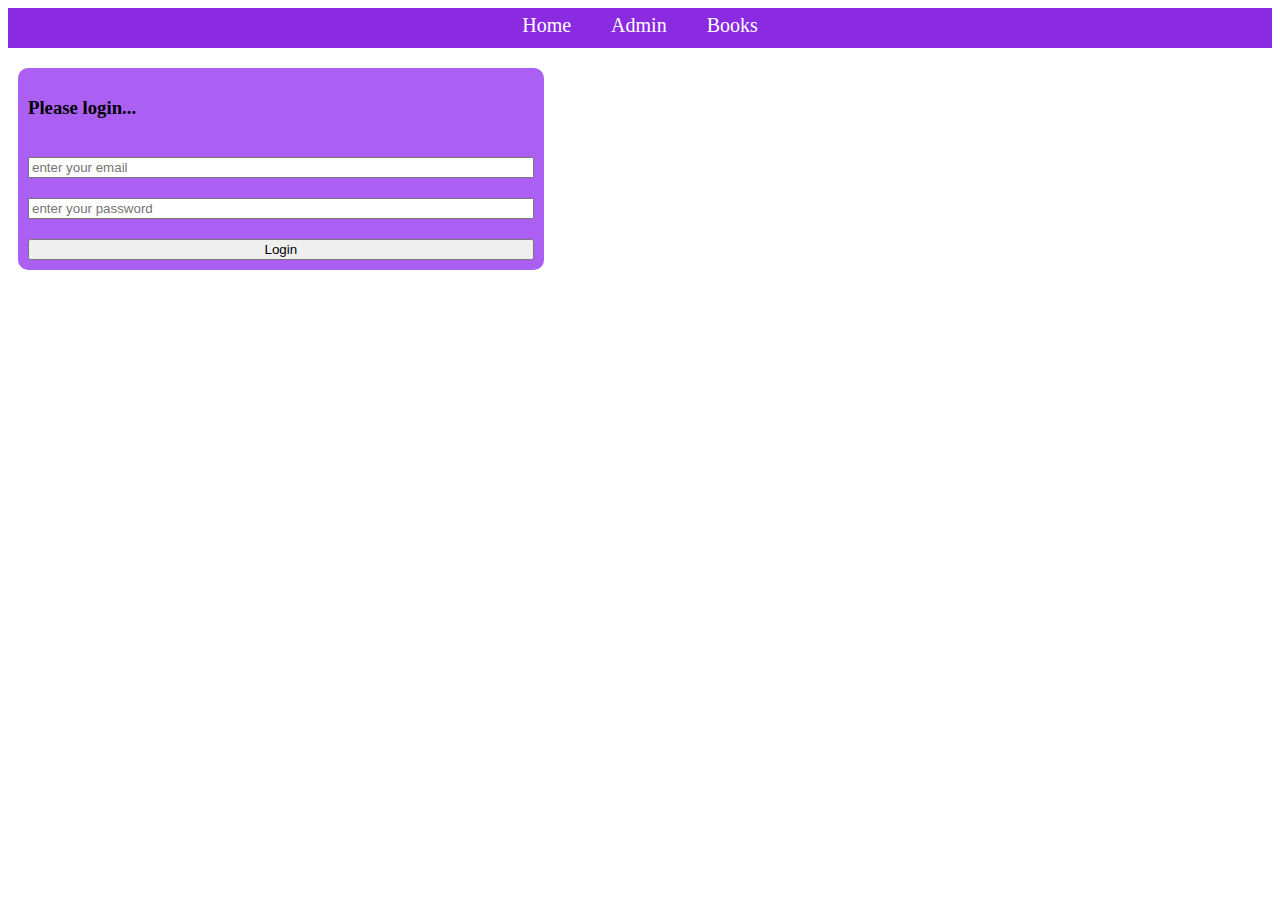
<file: index.html>
<!DOCTYPE html>
<html lang="en">
  <head>
    <meta charset="UTF-8" />
    <meta name="viewport" content="width=device-width, initial-scale=1.0" />
    <link rel="stylesheet" href="./style/index.css" />
    <title>Document</title>
  </head>
  <body>
    <nav id="navbar">
      <a href="index.html">Home</a>
      <a href="admin.html">Admin</a>
      <a href="books.html">Books</a>
    </nav>
    <div>
      <form id="loginform">
        <h3>Please login...</h3>
        <input type="text" placeholder="enter your email" id="email" />
        <input
          type="password"
          placeholder="enter your password"
          id="password"
        />
        <input type="submit" value="Login" />
      </form>
    </div>
  </body>
  <script src="script/login.js"></script>
  <script src="./script/admin.js" type="module"></script>
  <script src="./script/books.js"></script>
</html>
</file>
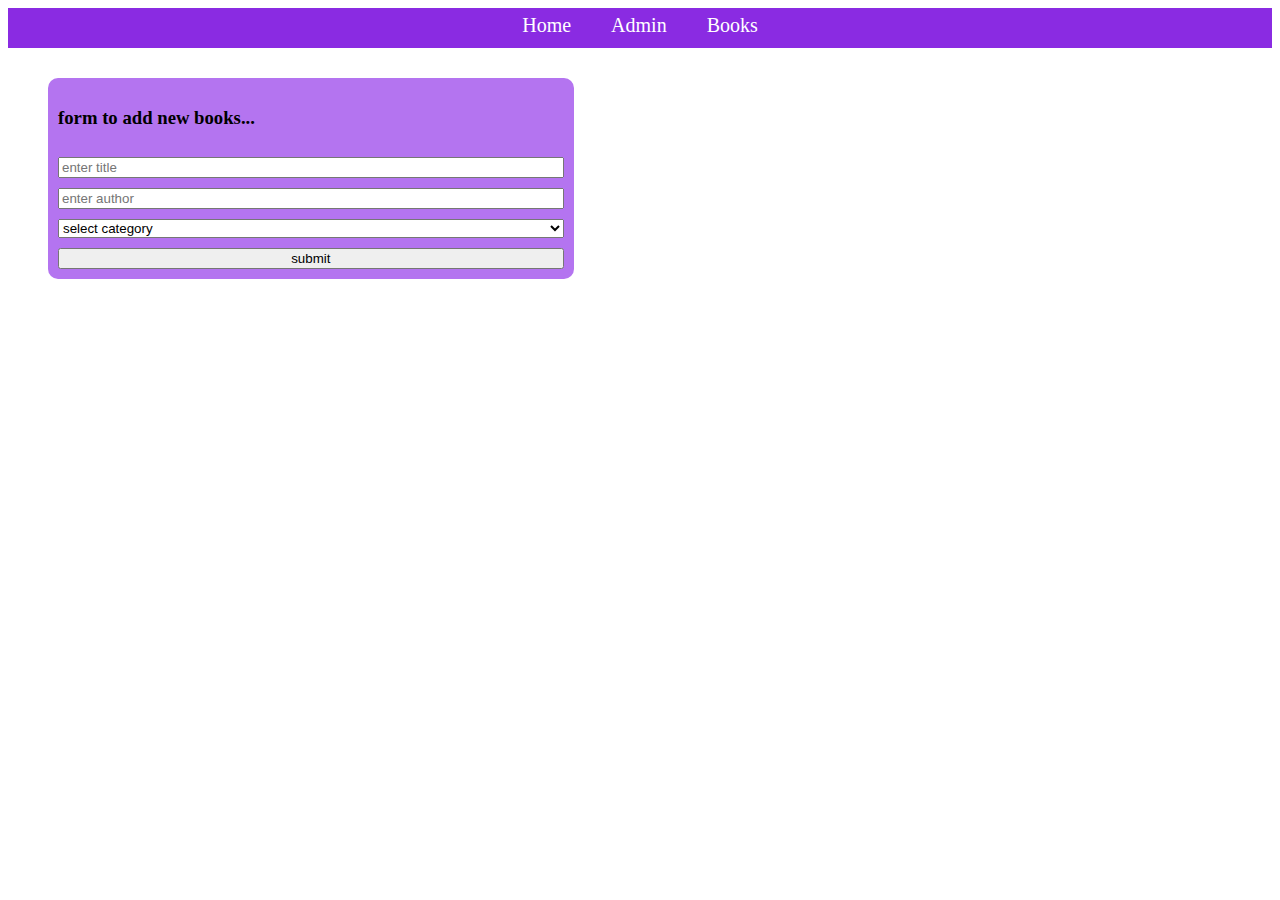
<file: admin.html>
<!DOCTYPE html>
<html lang="en">
  <head>
    <meta charset="UTF-8" />
    <meta name="viewport" content="width=device-width, initial-scale=1.0" />
    <link rel="stylesheet" href="./style/index.css" />
    <link rel="stylesheet" href="./style/admin.css" />
    <title>Document</title>
  </head>
  <body>
    <nav id="navbar">
      <a href="index.html">Home</a>
      <a href="admin.html">Admin</a>
      <a href="books.html">Books</a>
    </nav>
    <div>
      <form id="form">
        <h3>form to add new books...</h3>
        <input type="text" placeholder="enter title" id="title" />
        <input type="text" placeholder="enter author" id="author" />
        <select name="" id="select">
          <option value="">select category</option>
          <option value="fiction">Fiction</option>
          <option value="comedy">Comedy</option>
          <option value="technical">Technical</option>
        </select>
        <input type="submit" value="submit" />
      </form>
    </div>
    <div id="cont"></div>
  </body>
  <script src="./script/login.js"></script>
  <script src="./script/admin.js" type="module"></script>
  <script src="./script/books.js"></script>
</html>
</file>
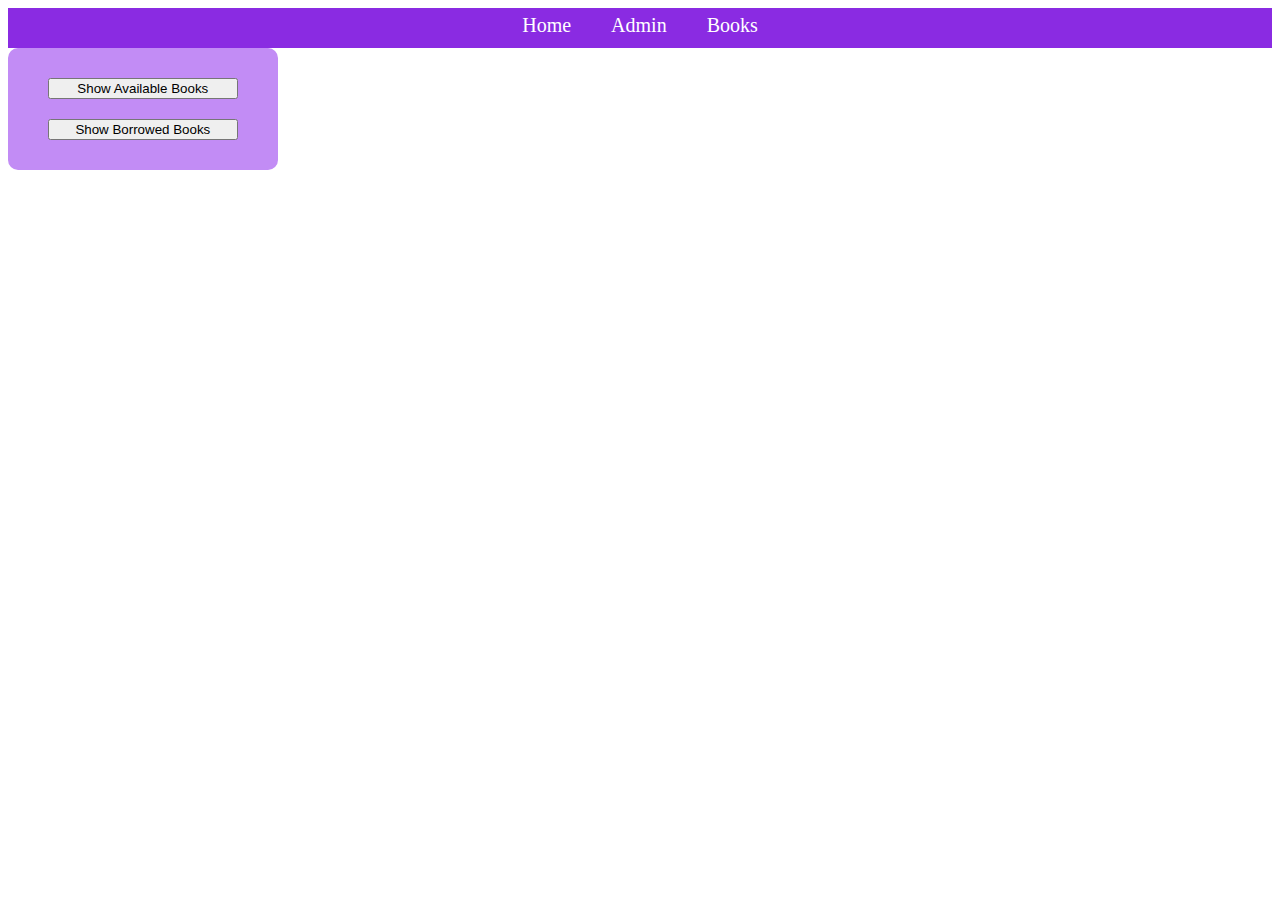
<file: books.html>
<!DOCTYPE html>
<html lang="en">
  <head>
    <meta charset="UTF-8" />
    <meta name="viewport" content="width=device-width, initial-scale=1.0" />
    <link rel="stylesheet" href="./style/index.css" />
    <link rel="stylesheet" href="./style/books.css" />
    <title>Document</title>
  </head>
  <body>
    <nav id="navbar">
      <a href="index.html">Home</a>
      <a href="admin.html">Admin</a>
      <a href="books.html">Books</a>
    </nav>

    <div id="button">
        <button id="Available">Show Available Books</button>
        <button id="Borrowed">Show Borrowed Books</button>

    </div>
  </body>
  <script src="./script/login.js"></script>
  <script src="./script/admin.js" type="module"></script>
  <script src="./script/books.js" type="module" ></script>
</html>
</file>
<file: style/index.css>
#navbar{
    background-color: blueviolet;
    width: 100%;
    height: 40px;
    display: flex;
    gap: 40px;
    justify-content: center;
}
#navbar a{
    text-decoration: none;
    color: white;
    font-size: 20px;
    margin-top: 6px;
}
#navbar a:hover{
    color: rgb(230, 33, 72);
}
#loginform{
    display: flex;
    flex-direction: column;
    width: 40%;
    margin: 20px 10px;
    background-color: rgb(172, 96, 243);
    gap: 20px;
    border-radius: 10px;
    padding: 10px;
}
</file>
<file: style/admin.css>
#form{
    display: flex;
    flex-direction: column;
    width: 40%;
    margin: 20px 10px;
    background-color: rgb(180, 116, 240);
    gap: 10px;
    margin: 30px 40px;
    border-radius: 10px;
        padding: 10px;
    
}
</file>
<file: style/books.css>
#button{
    padding: 40px 25px;
    display: flex;
    flex-direction: column;
    width: 15%;
    gap: 20px;
    background-color: rgb(194, 140, 245);
    border-radius: 10px;
    padding:30px 40px ;
}
</file>
